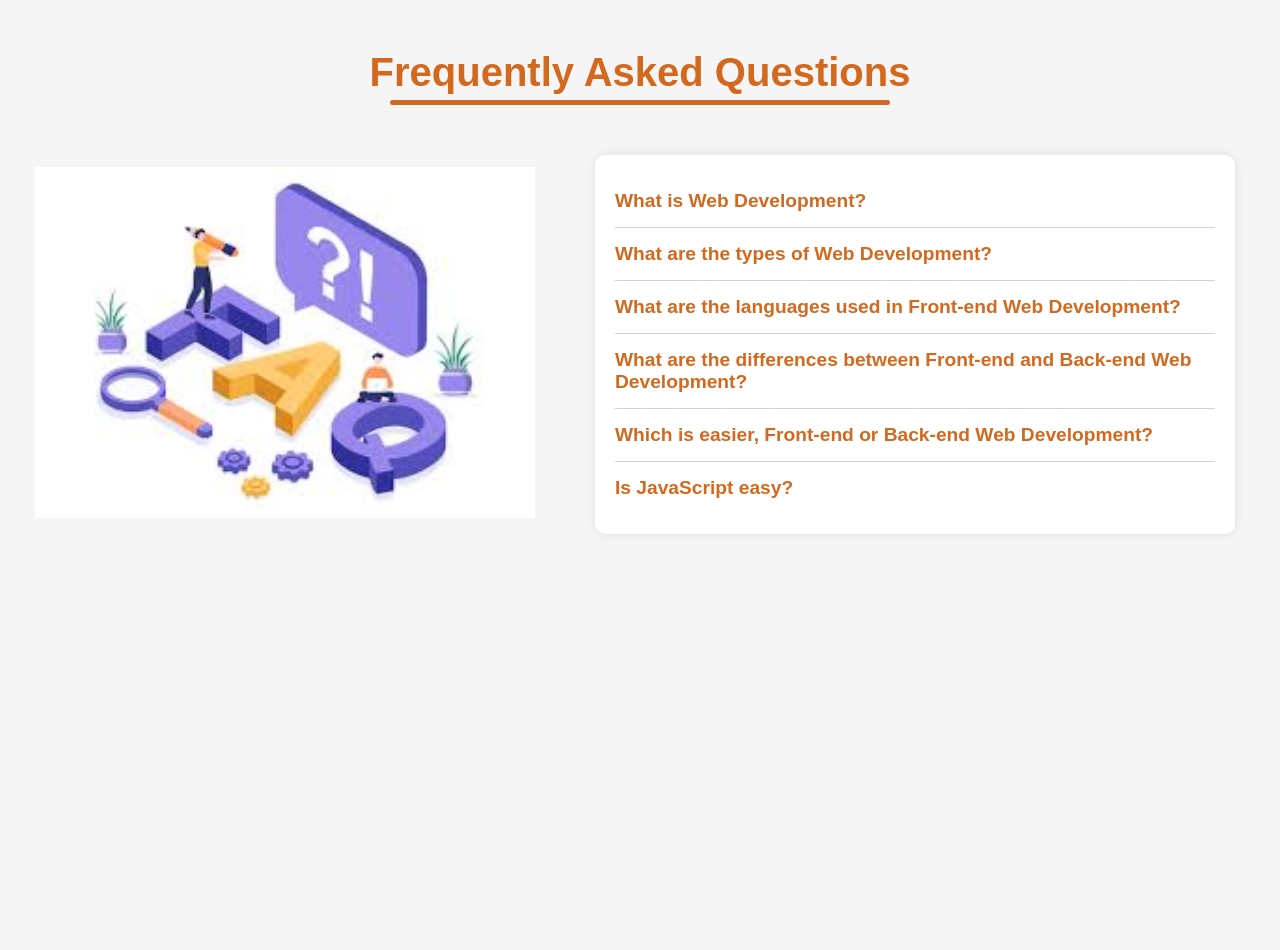
<file: index.html>
<!DOCTYPE html>
<html lang="en">
<head>
    <meta charset="UTF-8">
    <meta name="viewport" content="width=device-width, initial-scale=1.0">
    <title>FAQs</title>
    <link rel="stylesheet" href="index.css">
    <link href='https://cdn.boxicons.com/3.0.6/fonts/basic/boxicons.min.css' rel='stylesheet'>
</head>
<body>
    <div class="container">
        <h1 class="title">
            Frequently Asked Questions
        </h1>
        <span class="underline"></span>
        <main>
            <div class="faq-img">
                <img src="faq.jpg" alt="question-image">
            </div>
            <div class="content">
                <div class="question-answer">
                    <div class="question">
                        <h3 class="question-title">
                            What is Web Development?
                        </h3>
                        <button type="button" aria-label="Toggle answer">
                            <span class="up-icon">
                                <i class='bx  bx-chevron-up'></i> 
                            </span>
                            <span class="down-icon">
                                <i class='bx  bx-chevron-down'></i> 
                            </span>
                        </button>
                    </div>
                    <div class="answer">
                        <p>
                            Web development is the process of creating, building, and maintaining websites and web applications.
                        </p>
                    </div>
                </div>
                <div class="question-answer">
                    <div class="question">
                        <h3 class="question-title">
                            What are the types of Web Development?
                        </h3>
                        <button type="button" aria-label="Toggle answer">
                            <span class="up-icon">
                                <i class='bx  bx-chevron-up'></i>
                            </span>
                            <span class="down-icon">
                                <i class='bx  bx-chevron-down'></i>
                            </span>
                        </button>
                    </div>
                    <div class="answer">
                        <p>
                            Web development is generally categorized by where the code operates: the client-side (front-end), the server-side (back-end), or a combination of both.
                        </p>
                    </div>
                </div>
                <div class="question-answer">
                    <div class="question">
                        <h3 class="question-title">
                            What are the languages used in Front-end Web Development?
                        </h3>
                        <button type="button" aria-label="Toggle answer">
                            <span class="up-icon">
                                <i class='bx  bx-chevron-up'></i>
                            </span>
                            <span class="down-icon">
                                <i class='bx  bx-chevron-down'></i>
                            </span>
                        </button>
                    </div>
                    <div class="answer">
                        <p>
                            Front-end web development relies on three core languages that determine how a website looks and interacts in the browser: HTML (structure), CSS (styling), and JavaScript (interactivity). These languages work together to create the user interface and experience of a website, allowing developers to build responsive, visually appealing, and interactive web pages.
                        </p>
                    </div>
                </div>
                <div class="question-answer">
                    <div class="question">
                        <h3 class="question-title">
                            What are the differences between Front-end and Back-end Web Development? 
                        </h3>
                        <button type="button" aria-label="Toggle answer">
                            <span class="up-icon">
                                <i class='bx  bx-chevron-up'></i>
                            </span>
                            <span class="down-icon">
                                <i class='bx  bx-chevron-down'></i>
                            </span>
                        </button>
                    </div>
                    <div class="answer">
                        <p>
                            Front-end web development focuses on the user interface and user experience, ensuring that a website is visually appealing and easy to navigate. Back-end web development, on the other hand, deals with the server-side logic, databases, and application functionality that power the website.
                        </p>
                    </div>
                </div>
                <div class="question-answer">
                    <div class="question">
                        <h3 class="question-title">
                            Which is easier, Front-end or Back-end Web Development?
                        </h3>
                        <button type="button" aria-label="Toggle answer">
                            <span class="up-icon"> 
                                <i class='bx  bx-chevron-up'></i>
                            </span>
                            <span class="down-icon">
                                <i class='bx  bx-chevron-down'></i>
                            </span>
                        </button>
                    </div>
                    <div class="answer">
                        <p>
                            The difficulty of front-end versus back-end web development can vary depending on the individual's skills, interests, and experience. Both areas have their unique challenges and require different sets of skills and knowledge.
                        </p>
                    </div>
                </div>
                <div class="question-answer">
                    <div class="question">
                        <h3 class="question-title">
                            Is JavaScript easy?
                        </h3>
                        <button type="button" aria-label="Toggle answer">
                            <span class="up-icon">
                                <i class='bx  bx-chevron-up'></i>
                            </span>
                            <span class="down-icon">
                                <i class='bx  bx-chevron-down'></i>
                            </span>
                        </button>
                    </div>
                    <div class="answer">
                        <p>
                            JavaScript is a versatile and widely-used programming language that is essential for front-end web development. While it has a gentle learning curve for beginners, mastering it requires practice and experience. Its popularity and extensive ecosystem make it a valuable skill for web developers.
                        </p>
                    </div>
                </div>
            </div>
        </main>
    </div>

    <script src="index.js"></script>
</body>
</html>
</file>
<file: index.css>
*{
    padding: 0;
    margin: 0;
    font-family: 'Segoe UI', Tahoma, Geneva, Verdana, sans-serif;
}

body{
    min-height: 100vh;
    width: 100%;
    box-sizing: border-box;
    background-color: whitesmoke;
}

main{
    display: flex;
    justify-content: center;
    align-items: center;
}

.title{
    text-align: center;
    cursor: pointer;
    margin-top: 50px;
    font-size: 2.5rem;
    color: chocolate;
}

.underline{
    display: block;
    width: 500px;
    height: 5px;
    background-color: chocolate;
    margin: 5px auto 30px auto;
    border-radius: 5px;
    animation: slide 1.5s forwards;
}

@keyframes slide{
    from{
        transform: translateX(-200px);
        color: white;
    }
    to{
        transform: translateX(0px);
    }
}
.faq-img img{
    width: 500px;
    height: auto;
    margin-right: 50px;
}

.content{
    margin-top: auto;
    margin-bottom: auto;
    width: 50%;
    padding: 20px;
    box-sizing: border-box;
    background-color: white;
    box-shadow: 0 0 10px rgba(0,0,0,0.1);
    border-radius: 10px;
    margin: 20px 10px;
}

.up-icon, .down-icon{
    font-size: 1.5rem;
    color: chocolate;
}
.question-answer{
    border-bottom: 1px solid lightgray;
    padding: 15px 0;
}
.question-answer:last-child{
    border-bottom: none;
}
.question{
    display: flex;
    justify-content: space-between;
    align-items: center;
    cursor: pointer;
}
.question h3{
    font-size: 1.2rem;
    color: chocolate;
}

button{
    background-color: transparent;
    border: none;
    cursor: pointer;
}

button .up-icon{
    display: none;
    border: transparent;
}
.answer{
    display: none; 
    margin-top: 10px;
    color: gray;
    line-height: 1.5rem;
    font-size: 1rem;
}

.active{
    display: block;
}

.active .up-icon{
    display: inline;
}

.active .down-icon{
    display: none;
}
@media (max-width: 900px){
    .container{
        flex-direction: column;
    }
    .faq-img img{
        width: 300px;
        margin: 0 auto;
        margin-bottom: 20px;
    }
    .content{
        width: 90%;
    }
}
</file>
